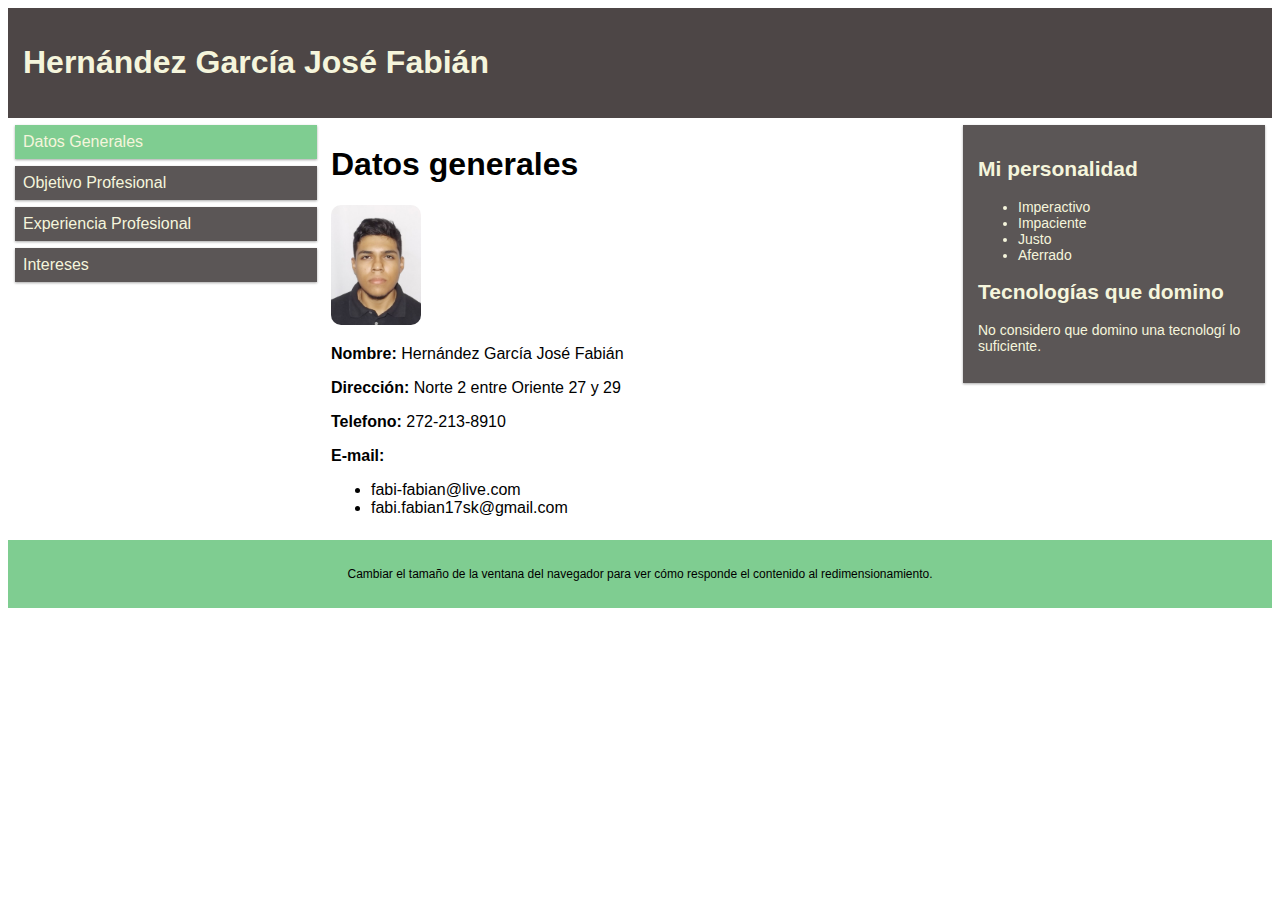
<file: index.html>
<!DOCTYPE html>
<html>
<head>
<meta name="viewport" content="width=device-width, initial-scale=1.0">
<link rel="stylesheet" type="text/css" href="css/style.css";>
</head>
<body>

<div class="header">
  <h1>Hernández García José Fabián</h1>
</div>

<div class="row">

<div class="col-3 menu">
  <ul>
     <a href="2RedistribuyeMenu.html"><li style="background-color:#7fcd91;">Datos Generales</li></a>
    <a href="Objetivo%20Profesional.html"><li>Objetivo Profesional</li></a>
    <a href="Experiencia%20Profesional.html"><li>Experiencia Profesional</li></a>
    <a href="Intereses.html"><li>Intereses</li></a>
  </ul>
</div>

<div class="col-6">
  <h1>Datos generales</h1>
    <img src="img/foto.jpg">
    <p><strong>Nombre: </strong>Hernández García José Fabián</p>
    <p><strong>Dirección: </strong>Norte 2 entre Oriente 27 y 29</p>
    <p><strong>Telefono: </strong>272-213-8910</p>
    <strong>E-mail: </strong><ul><li>fabi-fabian@live.com</li><li>fabi.fabian17sk@gmail.com</li></ul>
</div>

<div class="col-3 right">
  <div class="aside">
    <h2>Mi personalidad</h2>
      <ul>
        <li>Imperactivo</li>
        <li>Impaciente</li>
        <li>Justo</li>
        <li>Aferrado</li>
      </ul>
    <p></p>
    <h2>Tecnolog&iacute;as que domino</h2>
    <p>No considero que domino una tecnolog&iacute; lo suficiente.</p>
  </div>
</div>

</div>

<div class="col-12 footer">
  <p>Cambiar el tama&ntilde;o de la ventana del navegador para ver c&oacute;mo responde el contenido al redimensionamiento.</p>
</div>

</body>
</html>
</file>
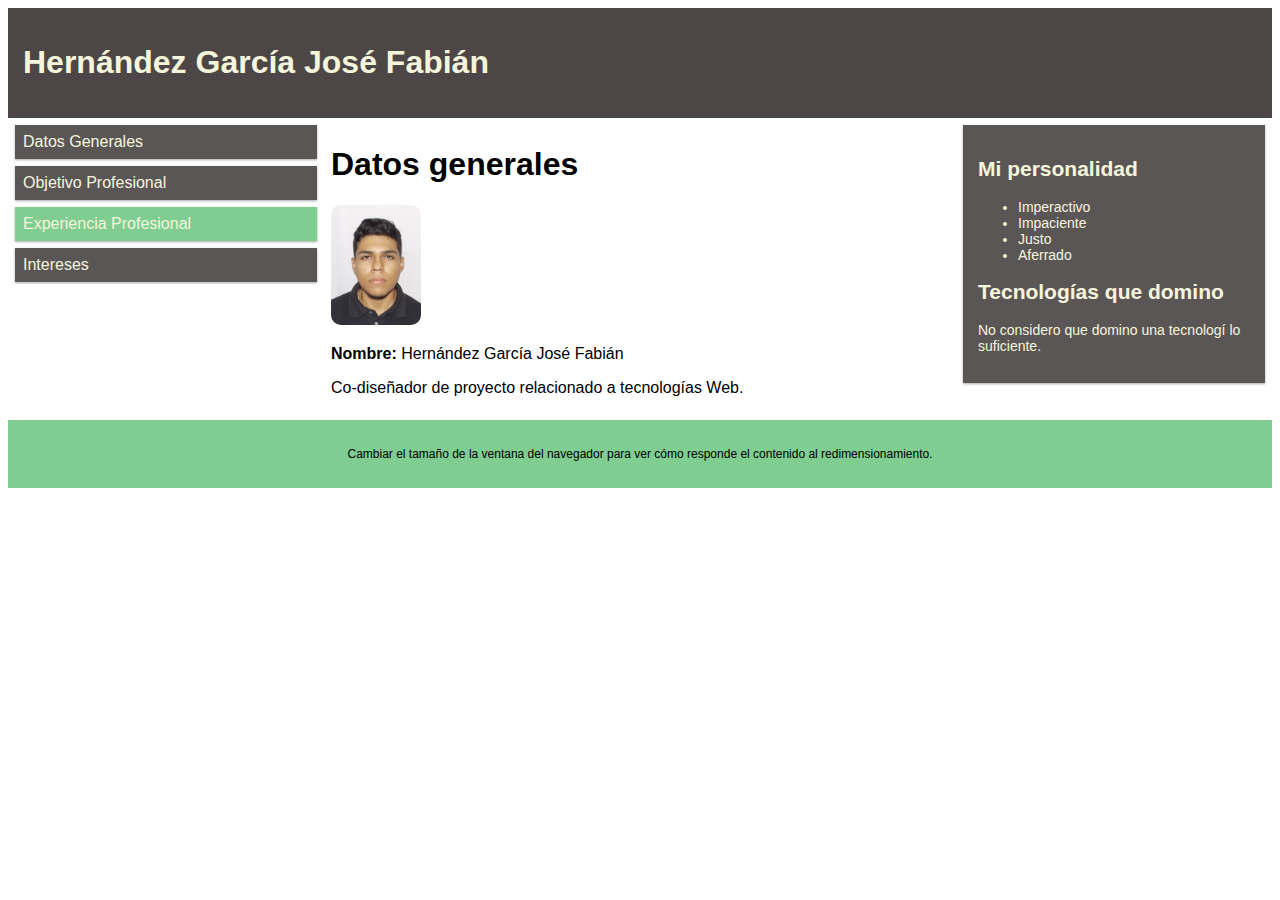
<file: Experiencia Profesional.html>
<!DOCTYPE html>
<html>
<head>
<meta name="viewport" content="width=device-width, initial-scale=1.0">
<link rel="stylesheet" type="text/css" href="css/style.css";>
</head>
<body>

<div class="header">
  <h1>Hernández García José Fabián</h1>
</div>

<div class="row">

<div class="col-3 menu">
  <ul>
    <a href="index.html"><li>Datos Generales</li></a>
    <a href="Objetivo%20Profesional.html"><li>Objetivo Profesional</li></a>
    <a href="Experiencia%20Profesional.html"><li style="background-color:#7fcd91;">Experiencia Profesional</li></a>
    <a href="Intereses.html"><li>Intereses</li></a>
  </ul>
</div>

<div class="col-6">
  <h1>Datos generales</h1>
    <img src="img/foto.jpg">
    <p><strong>Nombre: </strong>Hernández García José Fabián</p>
    <p>
        Co-diseñador de proyecto relacionado a tecnolog&iacute;as Web.
    </p>
</div>

<div class="col-3 right">
  <div class="aside">
    <h2>Mi personalidad</h2>
      <ul>
        <li>Imperactivo</li>
        <li>Impaciente</li>
        <li>Justo</li>
        <li>Aferrado</li>
      </ul>
    <p></p>
    <h2>Tecnolog&iacute;as que domino</h2>
    <p>No considero que domino una tecnolog&iacute; lo suficiente.</p>
  </div>
</div>

</div>

<div class="col-12 footer">
  <p>Cambiar el tama&ntilde;o de la ventana del navegador para ver c&oacute;mo responde el contenido al redimensionamiento.</p>
</div>

</body>
</html>
</file>
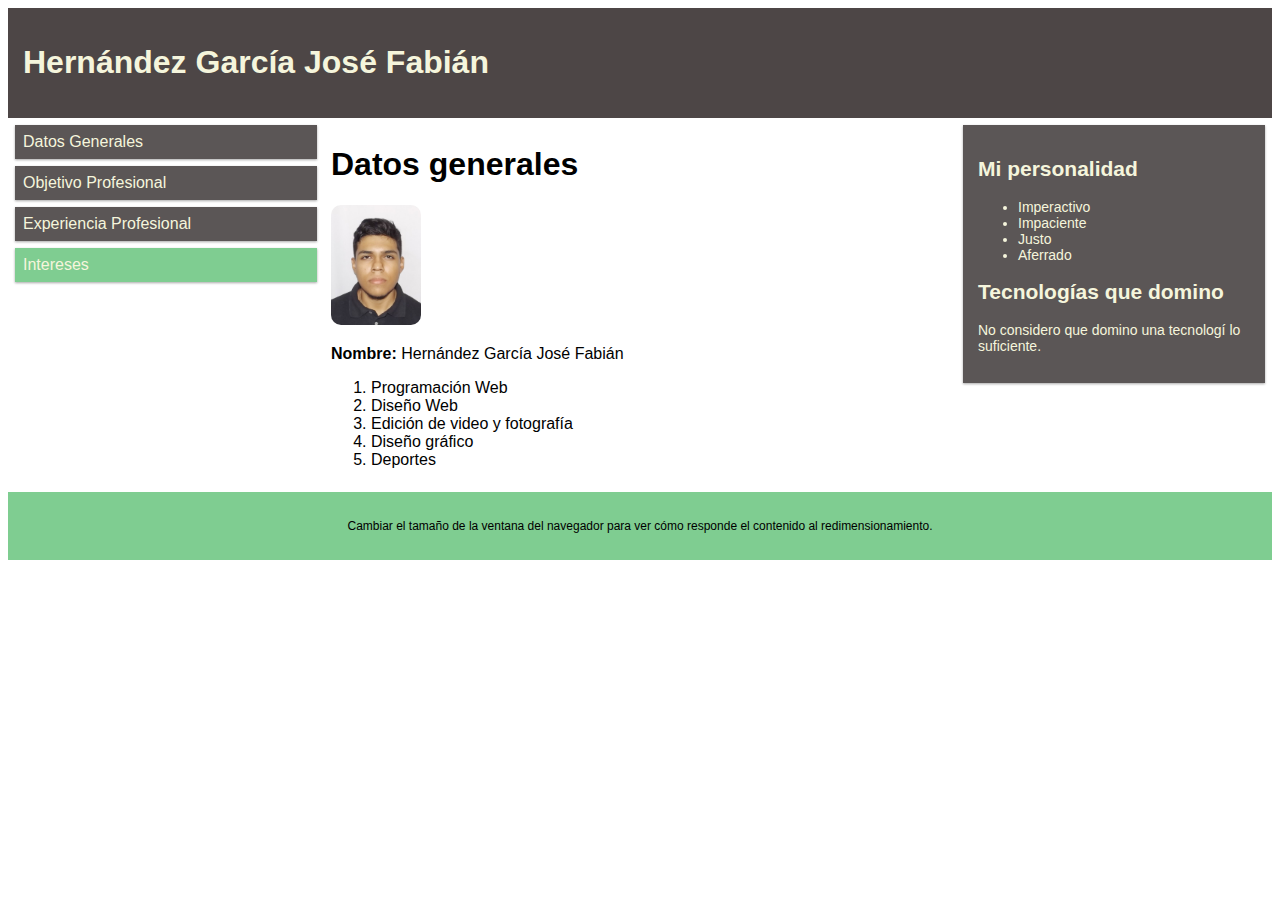
<file: Intereses.html>
<!DOCTYPE html>
<html>
<head>
<meta name="viewport" content="width=device-width, initial-scale=1.0">
<link rel="stylesheet" type="text/css" href="css/style.css";>
</head>
<body>

<div class="header">
  <h1>Hernández García José Fabián</h1>
</div>

<div class="row">

<div class="col-3 menu">
  <ul>
    <a href="index.html"><li>Datos Generales</li></a>
    <a href="Objetivo%20Profesional.html"><li>Objetivo Profesional</li></a>
    <a href="Experiencia%20Profesional.html"><li>Experiencia Profesional</li></a>
    <a href="Intereses.html"><li style="background-color:#7fcd91;">Intereses</li></a>
  </ul>
</div>

<div class="col-6">
  <h1>Datos generales</h1>
    <img src="img/foto.jpg">
    <p><strong>Nombre: </strong>Hernández García José Fabián</p>
    <ol>
        <li>Programaci&oacute;n Web</li>
        <li>Diseño Web</li>
        <li>Edici&oacute;n de video y fotograf&iacute;a</li>
        <li>Diseño gr&aacute;fico</li>
        <li>Deportes</li>
    </ol>
</div>

<div class="col-3 right">
  <div class="aside">
    <h2>Mi personalidad</h2>
      <ul>
        <li>Imperactivo</li>
        <li>Impaciente</li>
        <li>Justo</li>
        <li>Aferrado</li>
      </ul>
    <p></p>
    <h2>Tecnolog&iacute;as que domino</h2>
    <p>No considero que domino una tecnolog&iacute; lo suficiente.</p>
  </div>
</div>

</div>

<div class="col-12 footer">
  <p>Cambiar el tama&ntilde;o de la ventana del navegador para ver c&oacute;mo responde el contenido al redimensionamiento.</p>
</div>

</body>
</html>
</file>
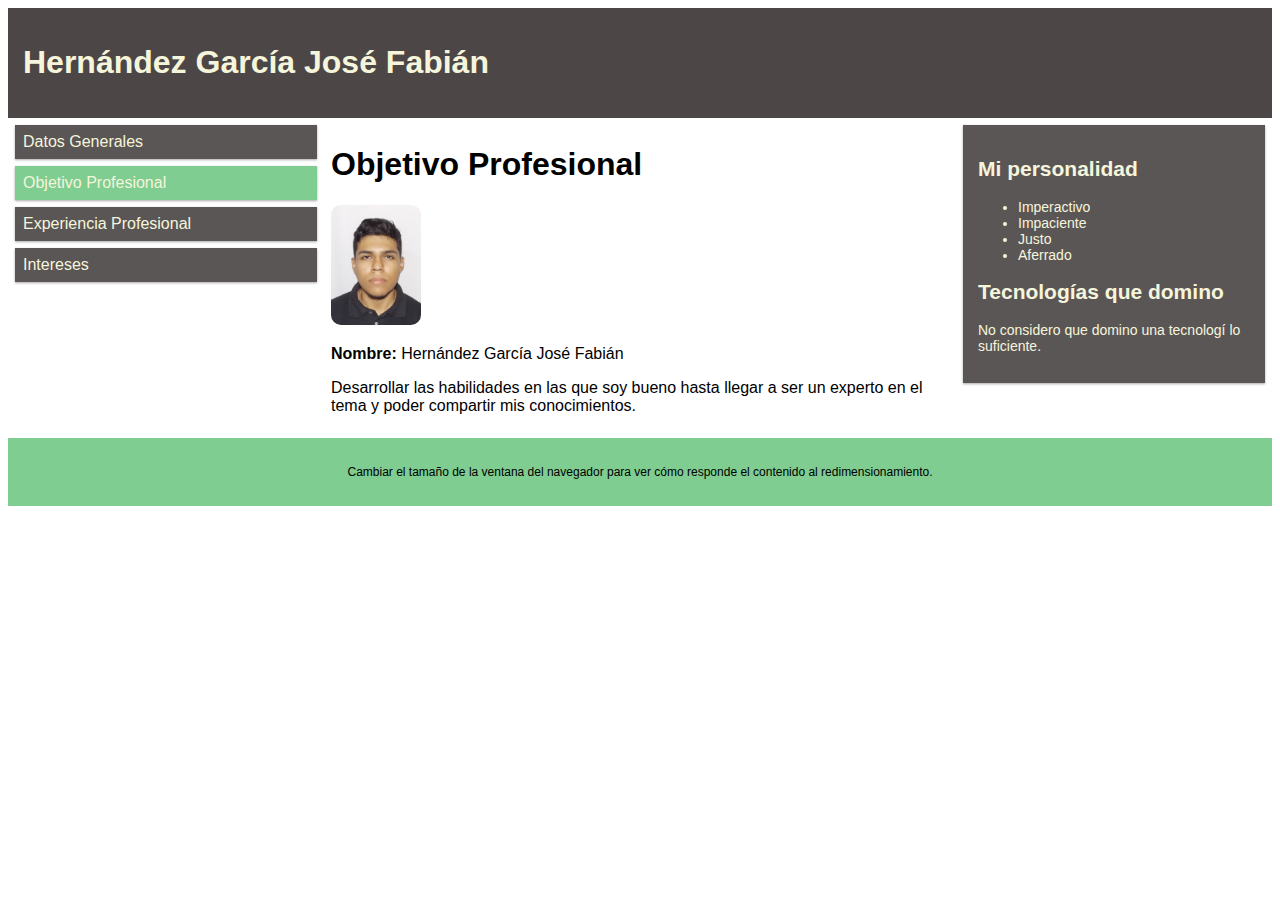
<file: Objetivo Profesional.html>
<!DOCTYPE html>
<html>
<head>
<meta name="viewport" content="width=device-width, initial-scale=1.0">
<link rel="stylesheet" type="text/css" href="css/style.css";>
</head>
<body>

<div class="header">
  <h1>Hernández García José Fabián</h1>
</div>

<div class="row">

<div class="col-3 menu">
  <ul>
    <a href="index.html"><li>Datos Generales</li></a>
    <a href="Objetivo%20Profesional.html"><li style="background-color:#7fcd91;">Objetivo Profesional</li></a>
    <a href="Experiencia%20Profesional.html"><li>Experiencia Profesional</li></a>
    <a href="Intereses.html"><li>Intereses</li></a>
  </ul>
</div>

<div class="col-6">
  <h1>Objetivo Profesional</h1>
    <img src="img/foto.jpg">
    <p><strong>Nombre: </strong>Hern&aacute;ndez Garc&iacute;a Jos&eacute; Fabi&aacute;n</p>
    <p>
        Desarrollar las habilidades en las que soy bueno hasta llegar a ser un experto en el tema y poder compartir mis conocimientos.
    </p>
</div>

<div class="col-3 right">
  <div class="aside">
    <h2>Mi personalidad</h2>
      <ul>
        <li>Imperactivo</li>
        <li>Impaciente</li>
        <li>Justo</li>
        <li>Aferrado</li>
      </ul>
    <p></p>
    <h2>Tecnolog&iacute;as que domino</h2>
    <p>No considero que domino una tecnolog&iacute; lo suficiente.</p>
  </div>
</div>

</div>

<div class="col-12 footer">
  <p>Cambiar el tama&ntilde;o de la ventana del navegador para ver c&oacute;mo responde el contenido al redimensionamiento.</p>
</div>

</body>
</html>
</file>
<file: css/style.css>
* {
    box-sizing: border-box;
}
.row::after {
    content: "";
    clear: both;
    display: block;
}
[class*="col-"] {
    float: left;
    padding: 7px;
}


html {
    font-family: "Lucida Sans", sans-serif;
}
.header {
    background-color:#4d4646 ;
    color:beige;
    padding: 15px;
    
}
.col-6 img{
    width: 90px;
    border-radius: 10px;
}
.menu ul {
    list-style-type: none;
    margin: 0;
    padding: 0;
}
.menu li {
    padding: 8px;
    margin-bottom: 7px;
    background-color:#5b5656;
    color:beige;
    box-shadow: 0 1px 3px rgba(0,0,0,0.12), 0 1px 2px rgba(0,0,0,0.24);
    text-decoration: none;
}
.menu a{
    text-decoration: none;
    color: black;
}
.menu li:hover {
    background-color: #7fcd91;
    color: black;
}
.aside {
    background-color: #5b5656;
    padding: 15px;
    color:beige;
    text-align:left;
    font-size: 14px;
    box-shadow: 0 1px 3px rgba(0,0,0,0.12), 0 1px 2px rgba(0,0,0,0.24);
}
.aside li{
    text-align: left;
}
.footer {
    background-color: #7fcd91;
    color:black;
    text-align: center;
    font-size: 12px;
    padding: 15px;
}
/* For desktop: */
.col-1 {width: 8.33%;}
.col-2 {width: 16.66%;}
.col-3 {width: 25%;}
.col-4 {width: 33.33%;}
.col-5 {width: 41.66%;}
.col-6 {width: 50%;}
.col-7 {width: 58.33%;}
.col-8 {width: 66.66%;}
.col-9 {width: 75%;}
.col-10 {width: 83.33%;}
.col-11 {width: 91.66%;}
.col-12 {width: 100%;}

@media only screen and (max-width: 768px) {
    /* For mobile phones: */
    [class*="col-"] {
        width: 100%;
    }
    
}
</file>
